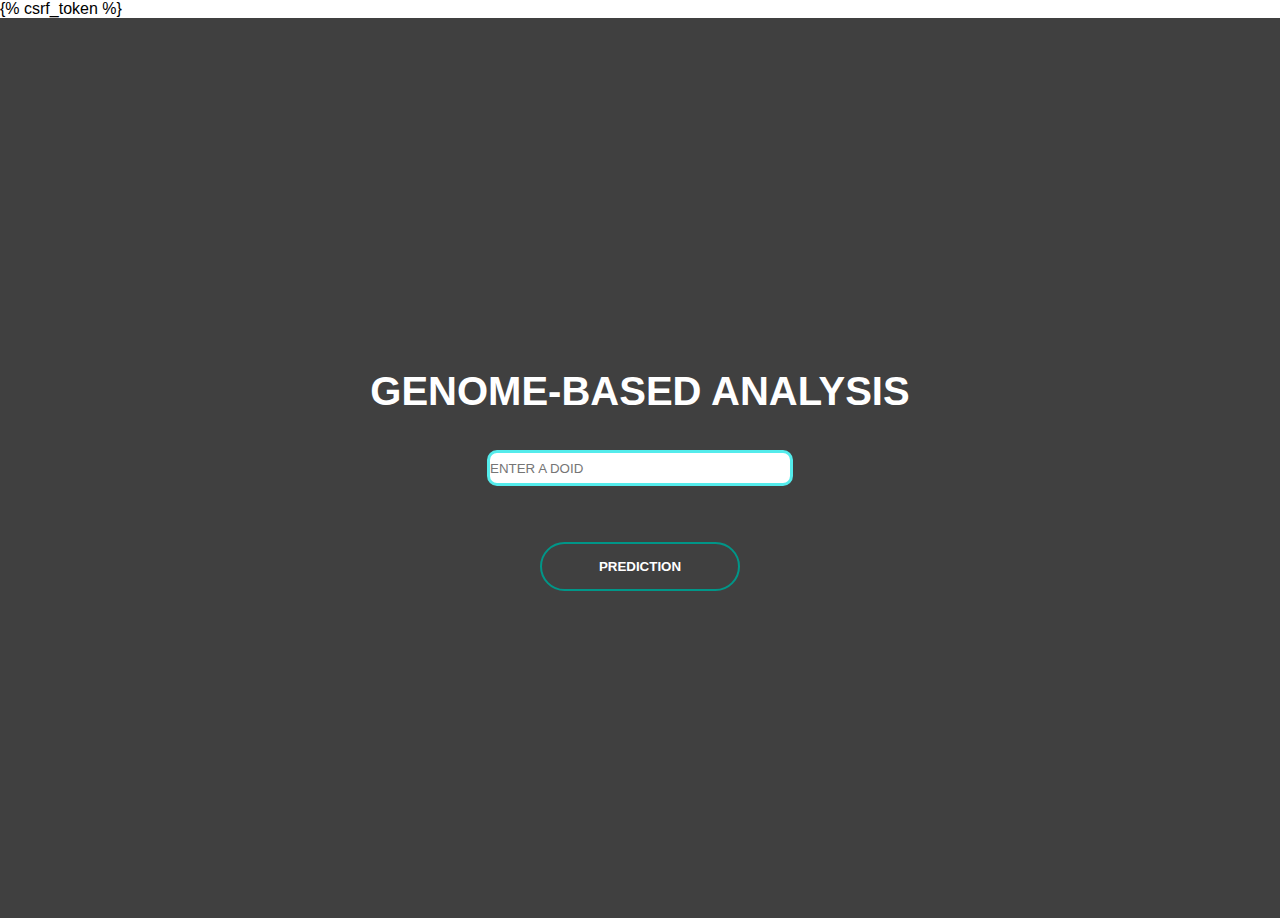
<file: MachineLearning/Genome based Analysis/DNA/DNA/templates/index.html>
<!DOCTYPE html>
<html lang="en">
<head>
    <meta charset="UTF-8">
    <meta http-equiv="X-UA-Compatible" content="IE=edge">
    <meta name="viewport" content="width=device-width, initial-scale=1.0">
    <title>Home</title>
    <style>
      *{
    margin: 0;
    padding: 0;
    font-family: sans-serif;
}
.banner{
    width: 100%;
    height: 100vh;
    background-image: linear-gradient(rgba(0,0,0,0.75),rgba(0,0,0,0.75));
    background-size: cover;
    background-position: center;
}

.content{
    width: 100%;
    position: absolute;
    top: 50%;
    transform: translateY(-50%);
    text-align: center ;
    color: #fff;
}
.content h1{
    font-size: 40px;
    margin-top: 80px;
}
.IN{
  border: 3px solid rgb(84, 236, 236);
  height: 30px;
  width: 300px;
  border-radius: 10px;
  
}
button{
    width: 200px;
    padding: 15px 0;
    text-align: center;
    margin: 20px 10px;
    border-radius: 25px;
    font-weight: bold;
    border: 2px solid #009688;
    background: transparent;
    color: #fff;
    cursor: pointer;
    position: relative;
    overflow: hidden;
}
span{
    background: #009688;
    height: 100%;
    width: 0;
    border-radius: 25PX;
    position: absolute;
    left: 0;
    bottom: 0;
    z-index: -1;
    transition-duration: 0.5s;
}
button:hover span{
    width: 100%;
}
button:hover{
    border: none;
}
    </style>
</head>
<body>
  <form action="result">
    {% csrf_token %}
    <div class="banner">
      <div class="content">
        <h1>GENOME-BASED ANALYSIS</h1>
        <br>
        <br>
        <div>
          <input class="IN" placeholder="ENTER A DOID" type="text" required name="DOID">
        </div>
        <br><br>
        <div>
            <button type="submit"><span></span>PREDICTION</button>
        </div>
      </div>
    </div>
  </form>  
</body>
</html>
</file>
